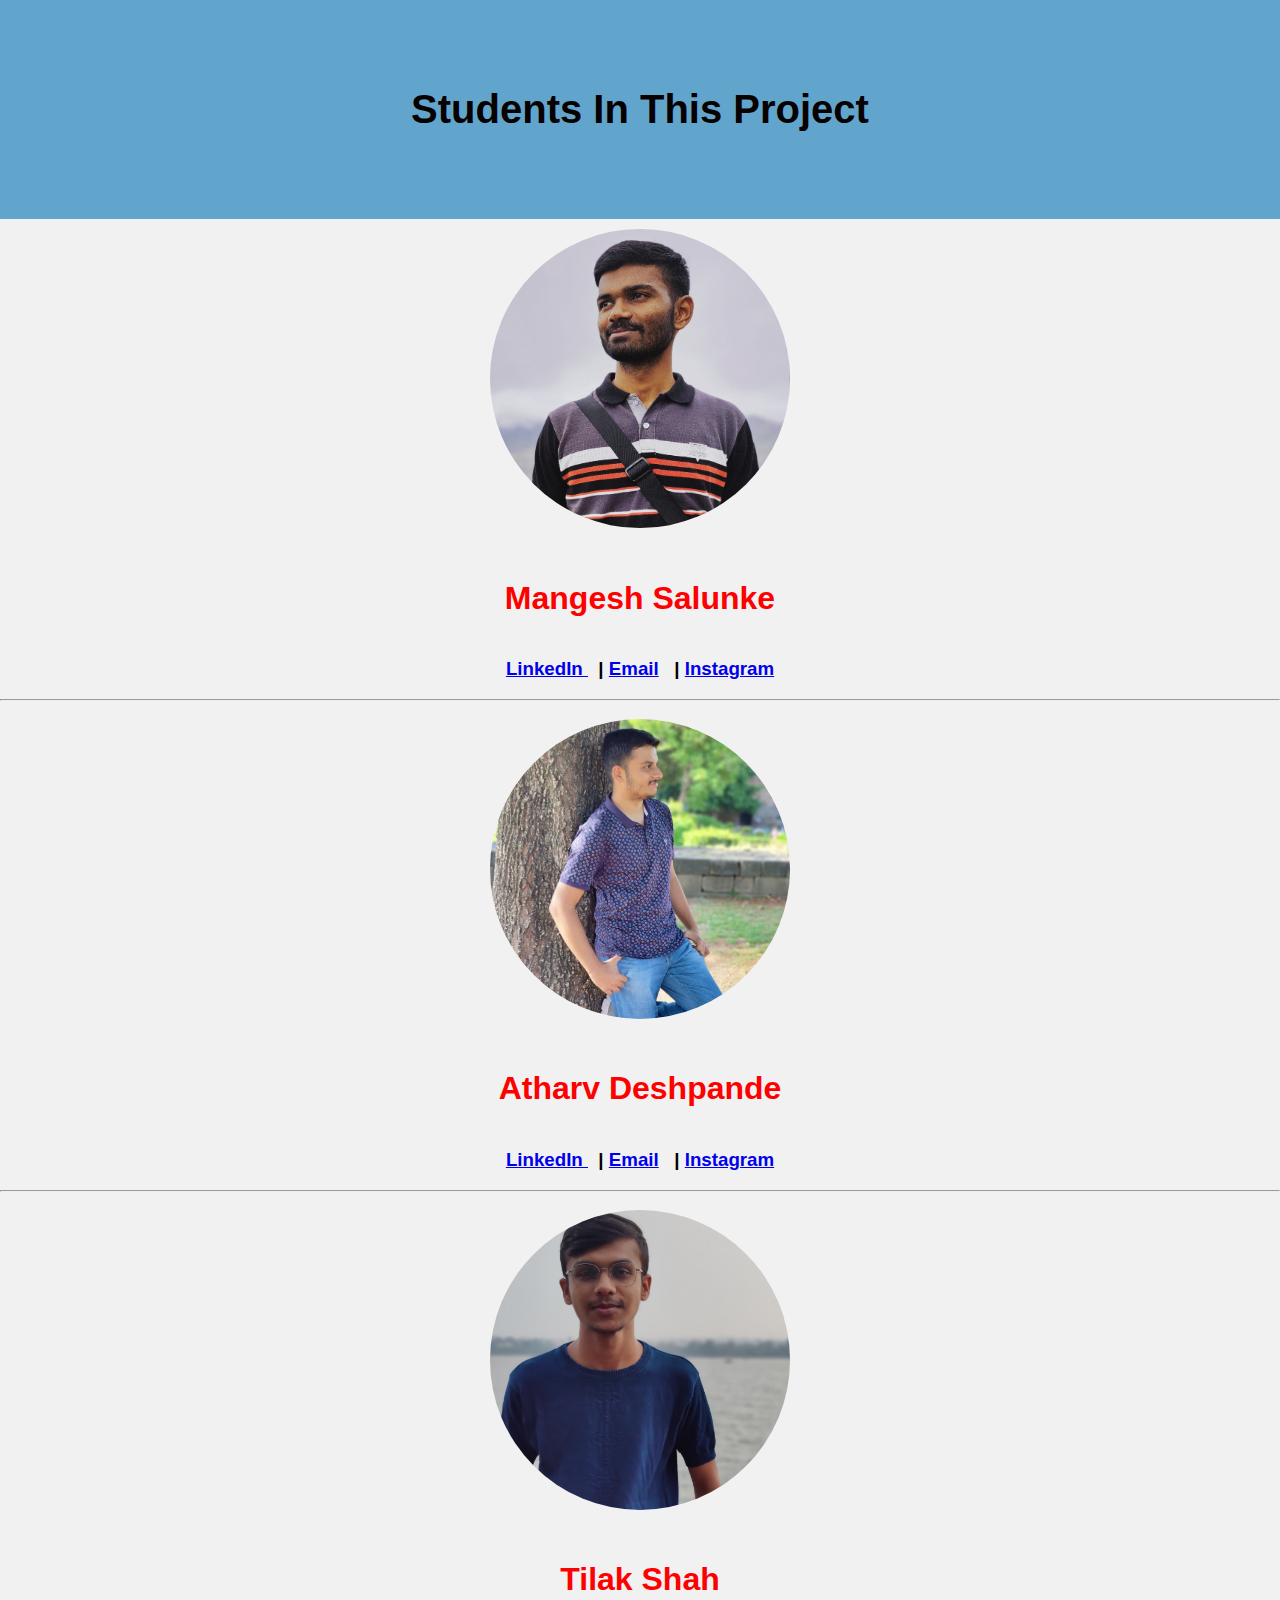
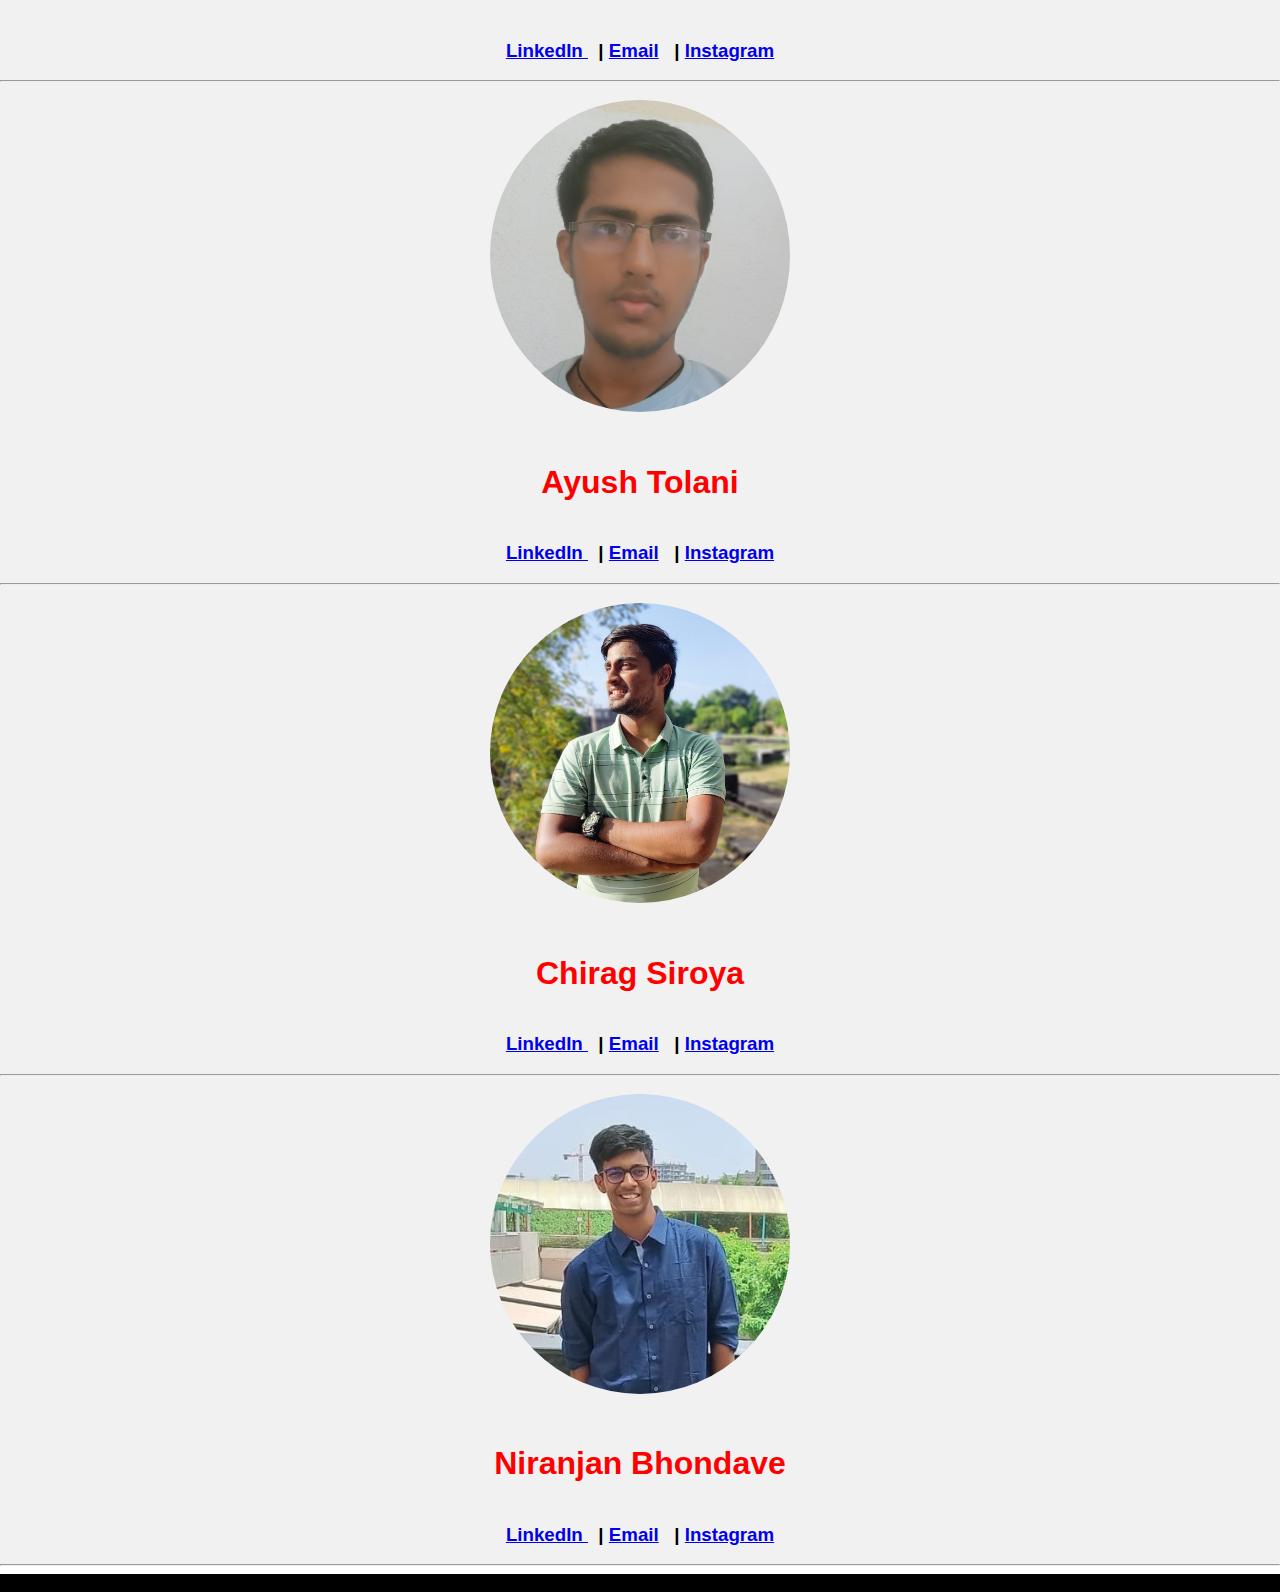
<file: contact.html>
<!DOCTYPE html>
<html lang="en">
<head>
    <meta charset="UTF-8">
    <meta http-equiv="X-UA-Compatible" content="IE=edge">
    <meta name="viewport" content="width=device-width, initial-scale=1.0">
    
    <style>
        h1{text-align: center;}
        img{border-radius: 50%;}
        h3{text-align: center;}
        header {
    padding: 40px;
    background-color: rgba(6, 175, 241, 0.678);
    
}

        section {background-color: brown;}
    </style>
    <link rel="stylesheet" href="style/CStyle.css">
</head>
<body>
    <header >
        <h1 style="color: rgb(8, 1, 1);">Students In This Project</h1>
    </header>
    <section >
      
        <img src="style//IMG_20220619_093134.jpg" alt="This is trial" class="center" >
        
             <h1>Mangesh Salunke</h1>
             <h3><a href="https://www.linkedin.com/in/mangesh-salunke-34b95422a" target="_blank" rel="noopener norefferer" >LinkedIn </a>&nbsp | <a href="mailto: mangesh96salunke@gmail.com" target="_blank" align="middle" rel="noopener norefferer" >Email</a> &nbsp | <a href="https://www.instagram.com/mangeshsalunke13" target="_blank" rel="noopener norefferer"> Instagram</a></h3>
    <hr>
    <img src="style//IMG-20220620-WA0000.jpg" alt="This is trial" class="center" >
        
             <h1>Atharv Deshpande</h1>
             <h3><a href="https://www.linkedin.com/in/atharv-deshpande-a06391213" target="_blank" rel="noopener norefferer" >LinkedIn </a>&nbsp | <a href="mailto: atharvdespande92" target="_blank" align="middle" rel="noopener norefferer" >Email</a> &nbsp | <a href="https://www.instagram.com/atharv_1410" target="_blank" rel="noopener norefferer"> Instagram</a></h3>
    <hr>
    <img src="style//SAVE_20220620_082505.jpg" alt="This is trial" class="center" >
        
             <h1>Tilak Shah</h1>
             <h3><a href="https://www.linkedin.com/in/tilak-shah-b11b84238" target="_blank" rel="noopener norefferer" >LinkedIn </a>&nbsp | <a href="mailto: tilakshah7171@gmail.com" target="_blank" align="middle" rel="noopener norefferer" >Email</a> &nbsp | <a href="https://www.instagram.com/Tilakshah_0203" target="_blank" rel="noopener norefferer"> Instagram</a></h3>
    <hr>
    <img src="style//Photo from Mangesh Salunke.jpg" alt="This is trial" class="center" >
        
             <h1>Ayush Tolani</h1>
             <h3><a href="https://www.linkedin.com/in/ayush-tolani-011992228" target="_blank" rel="noopener norefferer" >LinkedIn </a>&nbsp | <a href="mailto: ayushtolani1@gmail.com" target="_blank" align="middle" rel="noopener norefferer" >Email</a> &nbsp | <a href="https://www.instagram.com/ayush.tolani" target="_blank" rel="noopener norefferer"> Instagram</a></h3>
    <hr>
    <img src="style//SAVE_20220620_082417.jpg" alt="This is trial" class="center" >
        
             <h1>Chirag Siroya</h1>
             <h3><a href="https://www.linkedin.com/in/chirag-siroya-64785222a" target="_blank" rel="noopener norefferer" >LinkedIn </a>&nbsp | <a href="mailto: chiragsiroya26@gmail.com" target="_blank" align="middle" rel="noopener norefferer" >Email</a> &nbsp | <a href="https://www.instagram.com/chirr_06" target="_blank" rel="noopener norefferer"> Instagram</a></h3>
    <hr>
    <img src="style//Photo from Mangesh Salunke (1).jpg" alt="This is trial" class="center" >
        
             <h1>Niranjan Bhondave</h1>
             <h3><a href="https://www.linkedin.com/in/niranjan-bhondave-050648233" target="_blank" rel="noopener norefferer" >LinkedIn </a>&nbsp | <a href="mailto: bhondave.niranjan@gmail.com" target="_blank" align="middle" rel="noopener norefferer" >Email</a> &nbsp | <a href="https://www.instagram.com/not_sirniru" target="_blank" rel="noopener norefferer"> Instagram</a></h3>
    <hr>
    

     </section>
     <footer>c</footer>
</body>
</html>
</file>
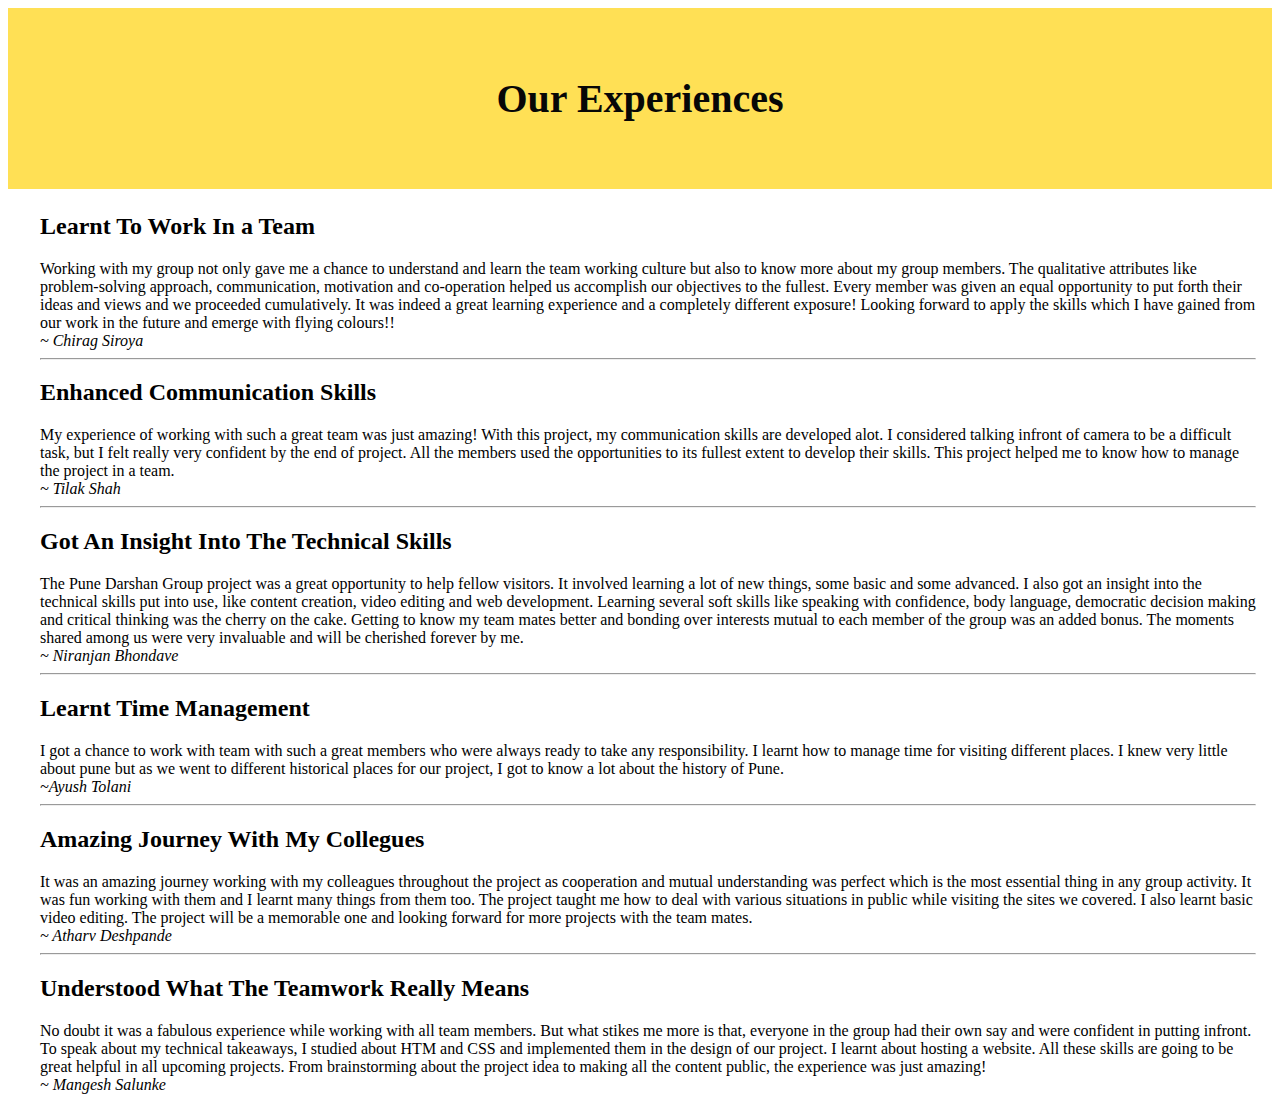
<file: experiences.html>
<!DOCTYPE html>
<html lang="en">
<head>
    <meta charset="UTF-8">
    <meta http-equiv="X-UA-Compatible" content="IE=edge">
    <meta name="viewport" content="width=device-width, initial-scale=1.0">
    <title>Our Experiences</title>
<style>
    header {
    padding: 40px;
    background-color: rgba(255, 209, 4, 0.678);
    
}
header h1 {
    text-align: center;
    font-size: 40px;
    color: rgb(7, 7, 7);
}
section { margin-left: 4ch; margin-right: 2ch; margin-top: 3ch;}

</style>
</head>
<body>
    <header>
        <h1>Our Experiences</h1>
    </header>
    <section>
        <h2>Learnt To Work In a Team</h2> 
        Working with my group not only gave me a chance to understand and learn the team working culture but also to know more about
         my group members. The qualitative attributes like problem-solving approach, communication,  motivation and co-operation helped
          us accomplish our objectives to the fullest. Every member was given an equal opportunity to put forth their ideas and views and
           we proceeded cumulatively. It was indeed a great learning experience and a completely different exposure!
         Looking forward to apply the skills which I have gained from our work in the future and emerge with flying colours!!
<br>  <em>~ Chirag Siroya</em>
<br>
<hr>
<h2>Enhanced Communication Skills</h2>
My experience of working with such a great team was just amazing! With this project, my communication skills are developed alot. 
I considered talking infront of camera to be a difficult task, but I felt really very confident by the end of project. All the members used the opportunities
to its fullest extent to develop their skills. This project helped me to know how to manage the project in a team. 
<br> <em>~ Tilak Shah</em>
<br>
<hr>
<h2>Got An Insight Into The Technical Skills</h2>
The Pune Darshan Group project was a great opportunity to help fellow visitors.
 It involved learning a lot of new things, some basic and some advanced. 
I also got an insight into the technical skills put into use, like content creation, video editing and web development. 
Learning several soft skills like speaking with confidence, body language, democratic decision making and critical thinking was the cherry on the cake.
 Getting to know my team mates better and bonding over interests mutual to each member of the group was an added bonus.
 The moments shared among us were very invaluable and will be cherished forever by me.
 <br> <em>~ Niranjan Bhondave</em>
 <br>
 <hr>
 <h2>Learnt Time Management</h2>
 I got a chance to work with team with such a great members who were always ready to take any responsibility.
  I learnt how to manage time for visiting different places. I knew very little about pune but as we went to different historical places for our project,  
  I got to know a lot about the history of Pune.
  <br> <em>~Ayush Tolani</em>
  <hr>
 <h2>Amazing Journey With My Collegues</h2>
 It was an amazing journey working with my colleagues throughout the project as
  cooperation and mutual understanding was perfect which is the most essential thing in any group activity.
  It was fun working with them and I learnt many things from them too.
  The project taught me how to deal with various situations in public while visiting the sites we covered. I also learnt basic video editing. 
 The project will be a memorable one and looking forward for more projects with the team mates.
<br> <em>~ Atharv Deshpande</em>    

<br>
<hr> 
<h2> Understood What The Teamwork Really Means</h2>
No doubt it was a fabulous experience while working with all team members. But what stikes me more is that, everyone in the group had 
their own say and were confident in putting infront. To speak about my technical takeaways, I studied about HTM and CSS and implemented them in the design 
of our project. I learnt about hosting a website. All these skills are going to be great helpful in all upcoming projects. 
From brainstorming about the project idea to making all the content public, the experience was just amazing!
<br> <em>~ Mangesh Salunke</em>

</section>
    
</body>
</html>
</file>
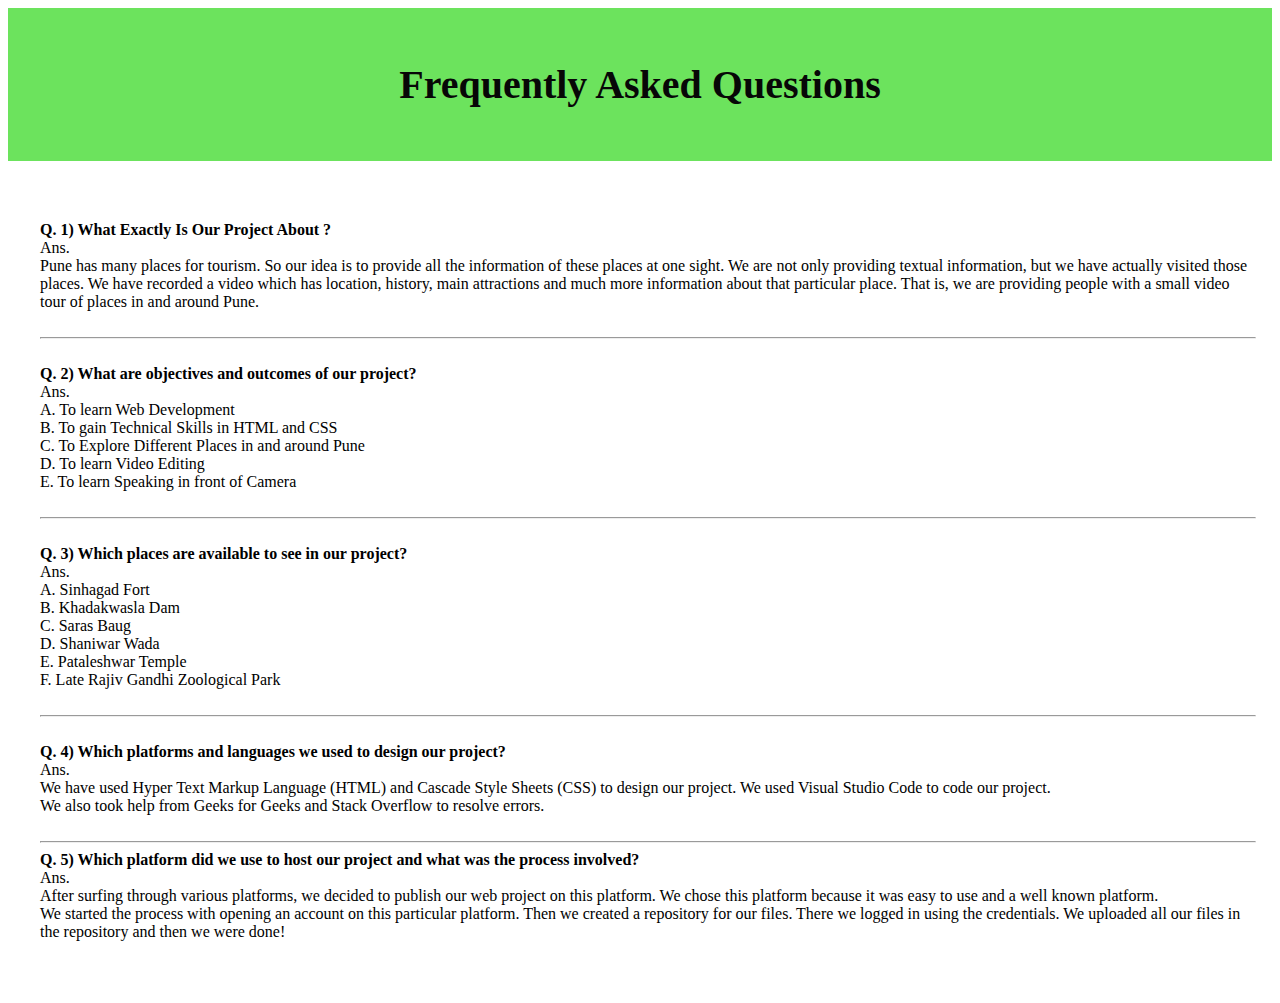
<file: faqs.html>
<!DOCTYPE html>
<html lang="en">
<head>
    <meta charset="UTF-8">
    <meta http-equiv="X-UA-Compatible" content="IE=edge">
    <meta name="viewport" content="width=device-width, initial-scale=1.0">
    <title>FAQs</title>
    
<style>
    header h1 {
    text-align: center;
    font-size: 40px;
    color: rgb(7, 7, 7);
}
header {
    padding: 26px;
    background-color: rgba(39, 214, 16, 0.678);
    
}
section { background-color: rgb(255, 255, 255);
    margin-left: 4ch; margin-right: 2ch; margin-top: 3ch;

}

</style>
</head>
<body>
    <header><h1>Frequently Asked Questions</h1></header>
    <section>
        <br>
        <br>
       <b> Q. 1) What Exactly Is Our Project About ?</b> <br>
        Ans. <br> Pune has many places for tourism. So our idea is to provide all the information of these places at one sight.
         We are not only providing textual information, but we have actually visited those places. 
         We have recorded a video which  has location, history, main attractions and much more information about that particular place.
          That is, we are providing people with a small video tour of places in and around Pune. 
<br><br><hr><br>
<b>Q. 2) What are objectives and outcomes of our project?</b> <br>
Ans. <br> A. To learn Web Development <br> 
 B.  To gain Technical Skills in HTML and CSS <br>
 C.  To Explore Different Places in and around Pune  <br> 
 D.  To learn Video Editing <br> 
 E.  To learn Speaking in front of Camera <br> <br> <hr> <br>

 <b>Q. 3) Which places are available to see in our project? <br></b>
 Ans. <br>
 A.  Sinhagad Fort <br>
B.  Khadakwasla Dam <br>
C.  Saras Baug <br>
D.  Shaniwar Wada <br>
E.  Pataleshwar Temple <br>
F. Late Rajiv Gandhi Zoological Park
<br> <br> <hr> <br>

<b>Q. 4) Which platforms and languages we used to design our project?</b> <br>
Ans. <br> 
We have used Hyper Text Markup Language (HTML) and Cascade Style Sheets (CSS) to design our project. We used Visual Studio Code to code our project. <br>
We also took help from Geeks for Geeks and Stack Overflow to resolve errors.
<br> <br>
<hr>

<b>Q. 5) Which platform did we use to host our project and what was the process involved?</b> <br>
Ans. <br>
After surfing through various platforms, we decided to publish our web project on this platform. We chose this platform because it was easy to use 
and a well known platform. <br>
We started the process with opening an account on this particular platform. Then we created a repository for our files. There we logged in using the 
credentials. We uploaded all our files in the repository and then we were done!
        </section>
    <br>
    <br>
    <br>

</body>
</html>
</file>
<file: style/CStyle.css>
* {
    box-sizing: border-box;
}

body {
    margin: 0px;
    font-family: -apple-system, BlinkMacSystemFont, 'Segoe UI', Roboto, Oxygen, Ubuntu, Cantarell, 'Open Sans', 'Helvetica Neue', sans-serif;
}

header h1 {
    text-align: center;
    font-size: 40px;
    color: rgb(253, 252, 252);
}
header h3 {
    text-align: center;
    font-size: 15px;
    padding: 5px;
    color: rgb(253, 250, 250);
}
h3{
    font-style: arial;
}
header {
    padding: 40px;
    background-color: rgba(23, 123, 180, 0.678);
    
}

nav {
    background-color: rgba(7, 7, 7);
    overflow: hidden;
}

nav a {
    text-decoration: none;
    padding: 20px;
    text-align: center;
    float: left;
    color: white;
}

main {
    background-color: white;
    text-align: center;
}

h2 {
    padding: 15px;
}

h1 {
    padding: 20px;
    color: red;
}

section:nth-child(even) {
    background-color: rgb(241, 241, 241);
}

section {
    min-height: 100vh;
}

video {
    padding: 10px;
}

iframe {
    height: 75vh;
}

img {
    padding: 10px;
}

section h5 {
    margin: 40px;
}
section{
    background-color: rgb(233, 238, 163);
}

footer {
    background-color: rgb(0, 0, 0);
    overflow: hidden;
}

footer a {
    text-decoration: none;
    padding: 20px;
    text-align: center;
    float: left;
    color: white;
}

.center {
    display: block;
    margin-left: auto;
    margin-right: auto;
    width: 25%;
}
</file>
